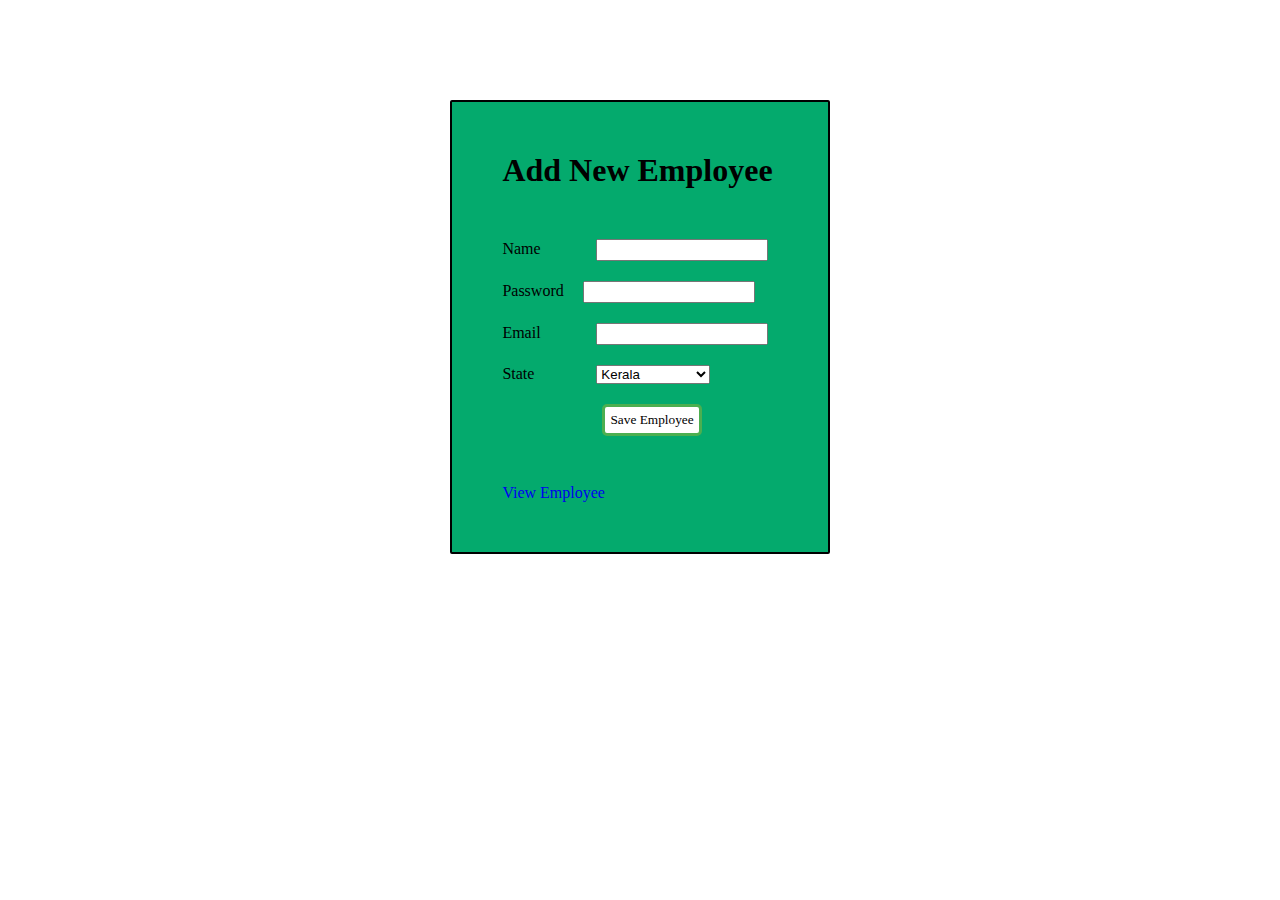
<file: Employe_register/src/main/webapp/index.html>
<!DOCTYPE html>
<html>
<head>
<meta charset="ISO-8859-1">
<title>Reg Form</title>
<link rel="stylesheet" type="text/css" href="styles.css">
</head>
<body>

<div id="container">
<h1>Add New Employee</h1>
<form action="SaveServlet" method="post">
<pre>
<label>Name</label> 	    <input type="text" name="name">
<label>Password </label>  <input type="password" name="pwd">
<label>Email</label>	    <input type="email" name="email">
<label>State</label>	    <select name="state">
<option>Kerala</option>
<option>Tamilnadu</option>
<option>Karnataka</option>
<option>Andhrapradesh</option>
<option>Telangana</option>
<option>Maharashtra</option>
<option>Delhi</option>
<option>Kashmir</option>
<option>Others</option>
</select>
<input class="btn" type="submit" value="Save Employee">
 
</pre>
</form>

<a href="ViewServlet">View Employee</a>

</div>
</body>
</html>
</file>
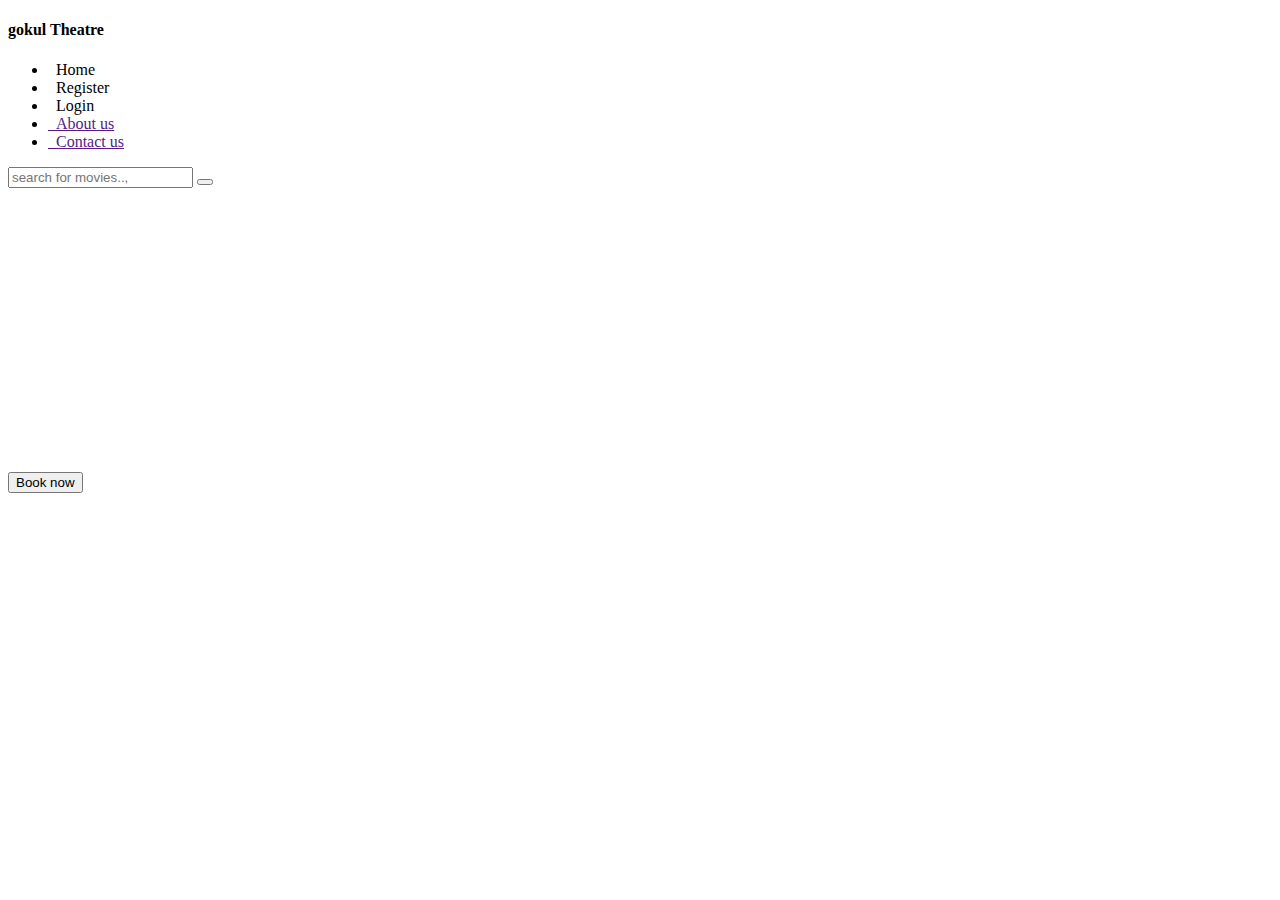
<file: FilmBookingWebsite2/src/main/resources/templates/index.html>
<!doctype html>
<html lang="en" xmlns:th="http://www.thymeleaf.org">
<head>
<meta charset="UTF-8" />
<title>Home</title>
<link rel="stylesheet" href="#" th:href="@{/css/bootstrap.css}" />
<link rel="stylesheet" href="#" th:href="@{/css/all.css}" />
<link rel="stylesheet" href="#" th:href="@{/css/index.css}" />
</head>
<body>

	<div class="container base">
		<div class="row base-row">
			<div class="col-3 menu">
			<div class="logo mb-5 text-center text-light bg-dark pt-1 pb-1">
			<h4>gokul Theatre</h4>
			</div>
				<ul class="list">
					<li><a th:classappend="${menu == 'home'} ? 'text-dark' : ' '" th:href="@{/}"><i class="fas fa-home"></i>&nbsp;&nbsp;Home</a></li>
					<li><a th:href="@{/register}"><i class="fas fa-user-plus"></i>&nbsp;&nbsp;Register</a></li>
					<li><a th:href="@{/loginForm}"><i class="fas fa-users"></i>&nbsp;&nbsp;Login</a></li>
					<li><a href=""><i class="fas fa-address-card"></i>&nbsp;&nbsp;About
							us</a></li>
					<li><a href=""><i class="fas fa-phone-square-alt"></i>&nbsp;&nbsp;Contact
							us</a></li>
				</ul>
			</div>
			<div class="col-9 before_login_home">
				<div class="before_head">
					<form action="">
						<input type="text" placeholder="search for movies..," />
						<button>
							<i class="fa fa-search"></i>
						</button>

					</form>


				</div>
				<div class="before_main_section">
					<div class="card-section" th:each="movies : ${movieList}">
						<form th:action="@{/booking}" method="get">
							<img th:src="@{${'images/'+movies.image}}" height="280px" alt="" />
							<div class="card_body mt-1">
								<button class="btn btn-primary" type="submit" name="movieName" th:value="${movies.movieName}">Book now</button>
							</div>
						</form>
					</div>
<!-- 					<div class="card-section">
						<form th:action="@{/booking}" method="get">
							<img src="images/backgroung poster.jpeg" alt="" />
							<div class="card_body">
								<h5>Title</h5>
								<button class="btn btn-primary" type="submit" name="movieName" value="Sahil">Book now</button>
							</div>
						</form>
					</div>
					<div class="card-section">
						<form th:action="@{/booking}" method="get">
							<img src="images/backgroung poster.jpeg" alt="" />
							<div class="card_body">
								<h5>Title</h5>
								<button class="btn btn-primary" type="submit" name="movieName" value="Sahil">Book now</button>
							</div>
						</form>
					</div>
					<div class="card-section">
						<form th:action="@{/booking}" method="get">
							<img src="images/backgroung poster.jpeg" alt="" />
							<div class="card_body">
								<h5>Title</h5>
								<button class="btn btn-primary" type="submit" name="movieName" value="Sahil">Book now</button>
							</div>
						</form>
					</div>
					<div class="card-section">
						<form th:action="@{/booking}" method="get">
							<img src="images/backgroung poster.jpeg" alt="" />
							<div class="card_body">
								<h5>Title</h5>
								<button class="btn btn-primary" type="submit" name="movieName" value="Sahil">Book now</button>
							</div>
						</form>
					</div>
					<div class="card-section">
						<form th:action="@{/booking}" method="get">
							<img src="images/backgroung poster.jpeg" alt="" />
							<div class="card_body">
								<h5>Title</h5>
								<button class="btn btn-primary" type="submit" name="movieName" value="Sahil">Book now</button>
							</div>
						</form>
					</div> -->
					
					
				</div>


			</div>
		</div>

	</div>
</body>
</html>
</file>
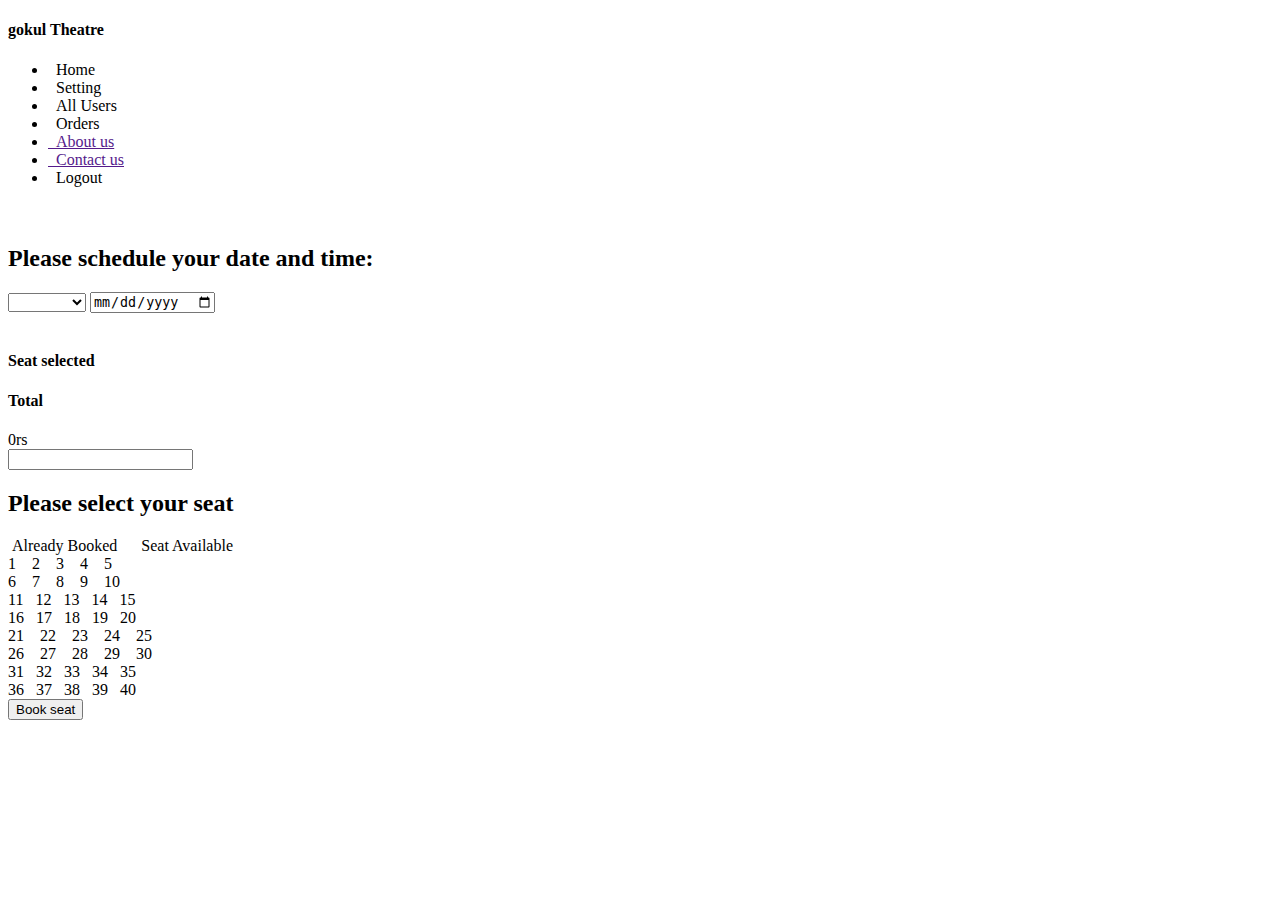
<file: FilmBookingWebsite2/src/main/resources/templates/dashboard.html>
<!doctype html>
<html lang="en" xmlns:th="http://www.thymeleaf.org">
<head>
<meta charset="UTF-8" />
<title>Home</title>
<link rel="stylesheet" href="#" th:href="@{/css/bootstrap.css}" />
<link rel="stylesheet" href="#" th:href="@{/css/all.css}" />
<link rel="stylesheet" href="#" th:href="@{/css/index.css}" />
</head>
<body>

	<div class="container base">
		<div class="row base-row">
			<div class="col-3 menu">
			<div class="logo mb-5 text-center text-light bg-dark pt-1 pb-1">
			<h4>gokul Theatre</h4>
			</div>
				<ul class="list">
					<li><a th:href="@{/home}"><i class="fas fa-home"></i>&nbsp;&nbsp;Home</a></li>
					<li><a th:href="@{/setting}"><i class="fas fa-cogs"></i>&nbsp;&nbsp;Setting</a></li>
					<li th:if="${session.user.bid==1}"><a th:href="@{/all-customers-records}"><i class="fas fa-users"></i>&nbsp;&nbsp;All Users</a></li>
					<li><a th:href="@{/order-history}"><i class="fas fa-history"></i>&nbsp;&nbsp;Orders</a></li>
					<li><a href=""><i class="fas fa-address-card"></i>&nbsp;&nbsp;About
							us</a></li>
					<li><a href=""><i class="fas fa-phone-square-alt"></i>&nbsp;&nbsp;Contact
							us</a></li>
					<li><a th:href="@{/logout}"><i class="fas fa-sign-out-alt"></i>&nbsp;&nbsp;Logout</a></li>
				</ul>
			</div>
			<div class="col-9 dashboard">
				<div class="dashboard-section">
					<div class="dashboard-head">
						<p>
							<span><i class="fas fa-user"></i></span>&nbsp;<span
								class="name-user" th:if="${session.user.name}"
								th:text="${session.user.name}"></span>&nbsp;&nbsp;&nbsp;&nbsp;&nbsp;<span><i class="fas fa-envelope"></i>
								<sup><i class="fas fa-sms"></i></sup></span>
						</p>
					</div>
					<div class="dashboard-seat">

										<h2>Please schedule your date and time:</h2>
				<div class="date_form">
					<form th:action="@{/check}" method="post" id="form">
						<select name="localtime" id="timeselect">
							<option th:value="${time}" th:text="${'>>'+time}"></option>
							<option value="09:00 am">09:00 am</option>
							<option value="12:00 am">12:00 am</option>
							<option value="03:00 pm">03:00 pm</option>
							<option value="06:00 pm">06:00 pm</option>
							<option value="09:00 pm">09:00 pm</option>
						</select> <input type="date" name="localdate" th:value="${date}" th:min="${min}" th:max="${max}" id="dateselect" />

					</form>

				</div>
				<br />
				<div class="jumbotron p-0 js-seat text-center">
				<h4>Seat selected</h4>
				<div class="dynamic-seat" id="seat-dynamic" style="word-break: break-all">
				
				</div>
				<h4>Total</h4>
				<label id="show-price">0</label><span>rs</span>
				
				</div>
				
				<form th:action="@{/book-seat}" method="post">
				<input type="text" autocomplete="off" name="movieName" th:value="${session.movieName}" />
					<div class="container seat-section">
					<h2>Please select your seat</h2>
					<div class="symbol"><i class="fas fa-square one"></i>&nbsp;<span>Already Booked</span>&nbsp;&nbsp;&nbsp;&nbsp;
					<i class="fas fa-square two"></i>&nbsp;<span>Seat Available</span>
					</div>
						<div class="row seat-row">
						   <div class="col-5 first">
				
					<input type="checkbox" id="seat1" autocomplete="off" hidden="hidden"
						th:classappend="${#lists.contains(seats, 'seat1')} ? 'box1' : 'mybtn'"
						th:checked="${#lists.contains(seats, 'seat1')}" th:disabled="${#lists.contains(seats, 'seat1')}" value="seat1"
						name="seatNo[]"><label class="btn btn-success" for="seat1">1</label>&nbsp;&nbsp;&nbsp;

					<input type="checkbox" id="seat2" autocomplete="off" hidden="hidden" th:classappend="${#lists.contains(seats, 'seat2')} ? 'box1' : 'mybtn'"
						th:checked="${#lists.contains(seats, 'seat2')}" th:disabled="${#lists.contains(seats, 'seat2')}" value="seat2"
						name="seatNo[]"><label class="btn btn-success" for="seat2">2</label>&nbsp;&nbsp;&nbsp;

					<input type="checkbox" id="seat3" autocomplete="off" hidden="hidden" th:classappend="${#lists.contains(seats, 'seat3')} ? 'box1' : 'mybtn'"
						th:checked="${#lists.contains(seats, 'seat3')}" th:disabled="${#lists.contains(seats, 'seat3')}" value="seat3"
						name="seatNo[]"><label class="btn btn-success" for="seat3">3</label>&nbsp;&nbsp;&nbsp;

					<input type="checkbox" id="seat4" autocomplete="off" hidden="hidden" th:classappend="${#lists.contains(seats, 'seat4')} ? 'box1' : 'mybtn'"
						th:checked="${#lists.contains(seats, 'seat4')}" th:disabled="${#lists.contains(seats, 'seat4')}" value="seat4"
						name="seatNo[]"><label class="btn btn-success" for="seat4">4</label>&nbsp;&nbsp;&nbsp;

					<input type="checkbox" id="seat5" autocomplete="off" hidden="hidden" th:classappend="${#lists.contains(seats, 'seat5')} ? 'box1' : 'mybtn'"
						th:checked="${#lists.contains(seats, 'seat5')}" th:disabled="${#lists.contains(seats, 'seat5')}" value="seat5"
						name="seatNo[]"><label class="btn btn-success" for="seat5">5</label><br>

					<input type="checkbox" id="seat6" autocomplete="off" hidden="hidden" th:classappend="${#lists.contains(seats, 'seat6')} ? 'box1' : 'mybtn'"
						th:checked="${#lists.contains(seats, 'seat6')}" th:disabled="${#lists.contains(seats, 'seat6')}" value="seat6"
						name="seatNo[]"><label class="btn btn-success" for="seat6">6</label>&nbsp;&nbsp;&nbsp;

					<input type="checkbox" id="seat7" autocomplete="off" hidden="hidden" th:classappend="${#lists.contains(seats, 'seat7')} ? 'box1' : 'mybtn'"
						th:checked="${#lists.contains(seats, 'seat7')}" th:disabled="${#lists.contains(seats, 'seat7')}" value="seat7"
						name="seatNo[]"><label class="btn btn-success" for="seat7">7</label>&nbsp;&nbsp;&nbsp;

					<input type="checkbox" id="seat8" autocomplete="off" hidden="hidden" th:classappend="${#lists.contains(seats, 'seat8')} ? 'box1' : 'mybtn'"
						th:checked="${#lists.contains(seats, 'seat8')}" th:disabled="${#lists.contains(seats, 'seat8')}" value="seat8"
						name="seatNo[]"><label class="btn btn-success" for="seat8">8</label>&nbsp;&nbsp;&nbsp;

					<input type="checkbox" id="seat9" autocomplete="off" hidden="hidden" th:classappend="${#lists.contains(seats, 'seat9')} ? 'box1' : 'mybtn'"
						th:checked="${#lists.contains(seats, 'seat9')}" th:disabled="${#lists.contains(seats, 'seat9')}" value="seat9"
						name="seatNo[]"><label class="btn btn-success" for="seat9">9</label>&nbsp;&nbsp;&nbsp;

					<input type="checkbox" id="seat10" autocomplete="off" hidden="hidden" th:classappend="${#lists.contains(seats, 'seat10')} ? 'box1' : 'mybtn'"
						th:checked="${#lists.contains(seats, 'seat10')}" th:disabled="${#lists.contains(seats, 'seat10')}"
						value="seat10" name="seatNo[]"><label
						class="btn btn-success" for="seat10">10</label><br>
						
						
						 <input
						type="checkbox" id="seat11" autocomplete="off" hidden="hidden" th:classappend="${#lists.contains(seats, 'seat11')} ? 'box1' : 'mybtn'"
						th:checked="${#lists.contains(seats, 'seat11')}" th:disabled="${#lists.contains(seats, 'seat11')}" value="seat11"
						name="seatNo[]"><label class="btn btn-success" for="seat11">11</label>&nbsp;&nbsp;

					<input type="checkbox" id="seat12" autocomplete="off" hidden="hidden" th:classappend="${#lists.contains(seats, 'seat12')} ? 'box1' : 'mybtn'"
						th:checked="${#lists.contains(seats, 'seat12')}" th:disabled="${#lists.contains(seats, 'seat12')}"
						value="seat12" name="seatNo[]"><label
						class="btn btn-success" for="seat12">12</label>&nbsp;&nbsp;

					<input type="checkbox" id="seat13" autocomplete="off" hidden="hidden" th:classappend="${#lists.contains(seats, 'seat13')} ? 'box1' : 'mybtn'"
						th:checked="${#lists.contains(seats, 'seat13')}" th:disabled="${#lists.contains(seats, 'seat13')}"
						value="seat13" name="seatNo[]"><label
						class="btn btn-success" for="seat13">13</label>&nbsp;&nbsp;

					<input type="checkbox" id="seat14" autocomplete="off" hidden="hidden" th:classappend="${#lists.contains(seats, 'seat14')} ? 'box1' : 'mybtn'"
						th:checked="${#lists.contains(seats, 'seat14')}" th:disabled="${#lists.contains(seats, 'seat14')}"
						value="seat14" name="seatNo[]"><label
						class="btn btn-success" for="seat14">14</label>&nbsp;&nbsp;

					<input type="checkbox" id="seat15" autocomplete="off" hidden="hidden" th:classappend="${#lists.contains(seats, 'seat15')} ? 'box1' : 'mybtn'"
						th:checked="${#lists.contains(seats, 'seat15')}" th:disabled="${#lists.contains(seats, 'seat15')}"
						value="seat15" name="seatNo[]"><label
						class="btn btn-success" for="seat15">15</label><br>
						
						
						 <input
						type="checkbox" id="seat16" autocomplete="off" hidden="hidden" th:classappend="${#lists.contains(seats, 'seat16')} ? 'box1' : 'mybtn'"
						th:checked="${#lists.contains(seats, 'seat16')}" th:disabled="${#lists.contains(seats, 'seat16')}" value="seat16"
						name="seatNo[]"><label class="btn btn-success" for="seat16">16</label>&nbsp;&nbsp;

					<input type="checkbox" id="seat17" autocomplete="off" hidden="hidden" th:classappend="${#lists.contains(seats, 'seat17')} ? 'box1' : 'mybtn'"
						th:checked="${#lists.contains(seats, 'seat17')}" th:disabled="${#lists.contains(seats, 'seat17')}"
						value="seat17" name="seatNo[]"><label
						class="btn btn-success" for="seat17">17</label>&nbsp;&nbsp;

					<input type="checkbox" id="seat18" autocomplete="off" hidden="hidden" th:classappend="${#lists.contains(seats, 'seat18')} ? 'box1' : 'mybtn'"
						th:checked="${#lists.contains(seats, 'seat18')}" th:disabled="${#lists.contains(seats, 'seat18')}"
						value="seat18" name="seatNo[]"><label
						class="btn btn-success" for="seat18">18</label>&nbsp;&nbsp;

					<input type="checkbox" id="seat19" autocomplete="off" hidden="hidden" th:classappend="${#lists.contains(seats, 'seat19')} ? 'box1' : 'mybtn'"
						th:checked="${#lists.contains(seats, 'seat19')}" th:disabled="${#lists.contains(seats, 'seat19')}"
						value="seat19" name="seatNo[]"><label
						class="btn btn-success" for="seat19">19</label>&nbsp;&nbsp;

					<input type="checkbox" id="seat20" autocomplete="off" hidden="hidden" th:classappend="${#lists.contains(seats, 'seat20')} ? 'box1' : 'mybtn'"
						th:checked="${#lists.contains(seats, 'seat20')}" th:disabled="${#lists.contains(seats, 'seat20')}"
						value="seat20" name="seatNo[]"><label
						class="btn btn-success" for="seat20">20</label>
						   
						   
						   </div>
						    <div class="col-5 second">
						      <input type="checkbox" id="seat21" autocomplete="off" hidden="hidden"
						th:classappend="${#lists.contains(seats, 'seat21')} ? 'box1' : 'mybtn'"
						th:checked="${#lists.contains(seats, 'seat21')}" th:disabled="${#lists.contains(seats, 'seat21')}" value="seat21"
						name="seatNo[]"><label class="btn btn-success" for="seat21">21</label>&nbsp;&nbsp;&nbsp;

					<input type="checkbox" id="seat22" autocomplete="off" hidden="hidden" th:classappend="${#lists.contains(seats, 'seat22')} ? 'box1' : 'mybtn'"
						th:checked="${#lists.contains(seats, 'seat22')}" th:disabled="${#lists.contains(seats, 'seat22')}" value="seat22"
						name="seatNo[]"><label class="btn btn-success" for="seat22">22</label>&nbsp;&nbsp;&nbsp;

					<input type="checkbox" id="seat23" autocomplete="off" hidden="hidden" th:classappend="${#lists.contains(seats, 'seat23')} ? 'box1' : 'mybtn'"
						th:checked="${#lists.contains(seats, 'seat23')}" th:disabled="${#lists.contains(seats, 'seat23')}" value="seat23"
						name="seatNo[]"><label class="btn btn-success" for="seat23">23</label>&nbsp;&nbsp;&nbsp;

					<input type="checkbox" id="seat24" autocomplete="off" hidden="hidden" th:classappend="${#lists.contains(seats, 'seat24')} ? 'box1' : 'mybtn'"
						th:checked="${#lists.contains(seats, 'seat24')}" th:disabled="${#lists.contains(seats, 'seat24')}" value="seat24"
						name="seatNo[]"><label class="btn btn-success" for="seat24">24</label>&nbsp;&nbsp;&nbsp;

					<input type="checkbox" id="seat25" autocomplete="off" hidden="hidden" th:classappend="${#lists.contains(seats, 'seat25')} ? 'box1' : 'mybtn'"
						th:checked="${#lists.contains(seats, 'seat25')}" th:disabled="${#lists.contains(seats, 'seat25')}" value="seat25"
						name="seatNo[]"><label class="btn btn-success" for="seat25">25</label><br>

					<input type="checkbox" id="seat26" autocomplete="off" hidden="hidden" th:classappend="${#lists.contains(seats, 'seat26')} ? 'box1' : 'mybtn'"
						th:checked="${#lists.contains(seats, 'seat26')}" th:disabled="${#lists.contains(seats, 'seat26')}" value="seat26"
						name="seatNo[]"><label class="btn btn-success" for="seat26">26</label>&nbsp;&nbsp;&nbsp;

					<input type="checkbox" id="seat27" autocomplete="off" hidden="hidden" th:classappend="${#lists.contains(seats, 'seat27')} ? 'box1' : 'mybtn'"
						th:checked="${#lists.contains(seats, 'seat27')}" th:disabled="${#lists.contains(seats, 'seat27')}" value="seat27"
						name="seatNo[]"><label class="btn btn-success" for="seat27">27</label>&nbsp;&nbsp;&nbsp;

					<input type="checkbox" id="seat28" autocomplete="off" hidden="hidden" th:classappend="${#lists.contains(seats, 'seat28')} ? 'box1' : 'mybtn'"
						th:checked="${#lists.contains(seats, 'seat28')}" th:disabled="${#lists.contains(seats, 'seat28')}" value="seat28"
						name="seatNo[]"><label class="btn btn-success" for="seat28">28</label>&nbsp;&nbsp;&nbsp;

					<input type="checkbox" id="seat29" autocomplete="off" hidden="hidden" th:classappend="${#lists.contains(seats, 'seat29')} ? 'box1' : 'mybtn'"
						th:checked="${#lists.contains(seats, 'seat29')}" th:disabled="${#lists.contains(seats, 'seat29')}" value="seat29"
						name="seatNo[]"><label class="btn btn-success" for="seat29">29</label>&nbsp;&nbsp;&nbsp;

					<input type="checkbox" id="seat30" autocomplete="off" hidden="hidden" th:classappend="${#lists.contains(seats, 'seat30')} ? 'box1' : 'mybtn'"
						th:checked="${#lists.contains(seats, 'seat30')}" th:disabled="${#lists.contains(seats, 'seat30')}"
						value="seat30" name="seatNo[]"><label
						class="btn btn-success" for="seat30">30</label><br>
						
						
						 <input
						type="checkbox" id="seat31" autocomplete="off" hidden="hidden" th:classappend="${#lists.contains(seats, 'seat31')} ? 'box1' : 'mybtn'"
						th:checked="${#lists.contains(seats, 'seat31')}" th:disabled="${#lists.contains(seats, 'seat31')}" value="seat31"
						name="seatNo[]"><label class="btn btn-success" for="seat31">31</label>&nbsp;&nbsp;

					<input type="checkbox" id="seat32" autocomplete="off" hidden="hidden" th:classappend="${#lists.contains(seats, 'seat32')} ? 'box1' : 'mybtn'"
						th:checked="${#lists.contains(seats, 'seat32')}" th:disabled="${#lists.contains(seats, 'seat32')}"
						value="seat32" name="seatNo[]"><label
						class="btn btn-success" for="seat32">32</label>&nbsp;&nbsp;

					<input type="checkbox" id="seat33" autocomplete="off" hidden="hidden" th:classappend="${#lists.contains(seats, 'seat33')} ? 'box1' : 'mybtn'"
						th:checked="${#lists.contains(seats, 'seat33')}" th:disabled="${#lists.contains(seats, 'seat33')}"
						value="seat33" name="seatNo[]"><label
						class="btn btn-success" for="seat33">33</label>&nbsp;&nbsp;

					<input type="checkbox" id="seat34" autocomplete="off" hidden="hidden" th:classappend="${#lists.contains(seats, 'seat34')} ? 'box1' : 'mybtn'"
						th:checked="${#lists.contains(seats, 'seat34')}" th:disabled="${#lists.contains(seats, 'seat34')}"
						value="seat34" name="seatNo[]"><label
						class="btn btn-success" for="seat34">34</label>&nbsp;&nbsp;

					<input type="checkbox" id="seat35" autocomplete="off" hidden="hidden" th:classappend="${#lists.contains(seats, 'seat35')} ? 'box1' : 'mybtn'"
						th:checked="${#lists.contains(seats, 'seat35')}" th:disabled="${#lists.contains(seats, 'seat35')}"
						value="seat35" name="seatNo[]"><label
						class="btn btn-success" for="seat35">35</label><br>
						
						
						 <input
						type="checkbox" id="seat36" autocomplete="off" hidden="hidden" th:classappend="${#lists.contains(seats, 'seat36')} ? 'box1' : 'mybtn'"
						th:checked="${#lists.contains(seats, 'seat36')}" th:disabled="${#lists.contains(seats, 'seat36')}" value="seat36"
						name="seatNo[]"><label class="btn btn-success" for="seat36">36</label>&nbsp;&nbsp;

					<input type="checkbox" id="seat37" autocomplete="off" hidden="hidden" th:classappend="${#lists.contains(seats, 'seat37')} ? 'box1' : 'mybtn'"
						th:checked="${#lists.contains(seats, 'seat37')}" th:disabled="${#lists.contains(seats, 'seat37')}"
						value="seat37" name="seatNo[]"><label
						class="btn btn-success" for="seat37">37</label>&nbsp;&nbsp;

					<input type="checkbox" id="seat38" autocomplete="off" hidden="hidden" th:classappend="${#lists.contains(seats, 'seat38')} ? 'box1' : 'mybtn'"
						th:checked="${#lists.contains(seats, 'seat38')}" th:disabled="${#lists.contains(seats, 'seat38')}"
						value="seat38" name="seatNo[]"><label
						class="btn btn-success" for="seat38">38</label>&nbsp;&nbsp;

					<input type="checkbox" id="seat39" autocomplete="off" hidden="hidden" th:classappend="${#lists.contains(seats, 'seat39')} ? 'box1' : 'mybtn'"
						th:checked="${#lists.contains(seats, 'seat39')}" th:disabled="${#lists.contains(seats, 'seat39')}"
						value="seat39" name="seatNo[]"><label
						class="btn btn-success" for="seat39">39</label>&nbsp;&nbsp;

					<input type="checkbox" id="seat40" autocomplete="off" hidden="hidden" th:classappend="${#lists.contains(seats, 'seat40')} ? 'box1' : 'mybtn'"
						th:checked="${#lists.contains(seats, 'seat40')}" th:disabled="${#lists.contains(seats, 'seat40')}"
						value="seat40" name="seatNo[]"><label
						class="btn btn-success" for="seat40">40</label>
						      
						    
						    </div>
						
						
						
						</div>
					</div>
					<button type="submit" class="btn btn-primary btn1">Book seat</button>
				</form>
							
				</div>		

				</div>
			</div>
		</div>

	</div>

	<script>
	
		document.getElementById("dateselect").onchange = function() {
			document.getElementById("form").submit();
		}

		document.getElementById("timeselect").onchange = function() {
			document.getElementById("form").submit();
		}
		
		
		const mySeats = document.getElementById('seat-dynamic');
		const myPrice = document.getElementById('show-price');
		var total = 0;
		var seat = [];
		const checkBox = document.querySelectorAll('input[type="checkbox"]');
		for (var i = 0; i < checkBox.length; i++) {
			checkBox[i].addEventListener('click', displayValue);

		}
		function displayValue(e) {
			var myValue = 525;
			if (e.target.checked == true) {
				seat.push(e.target.id);

				total += myValue;

			} else {
				var index = seat.indexOf(e.target.id);
				seat.splice(index, 1);
				total -= myValue;

			}
			// seat.join("");
			console.log(seat);
			console.log(total);
			mySeats.innerHTML = seat;
			myPrice.innerHTML = total;
		}
	</script>
</body>
</html>
</file>
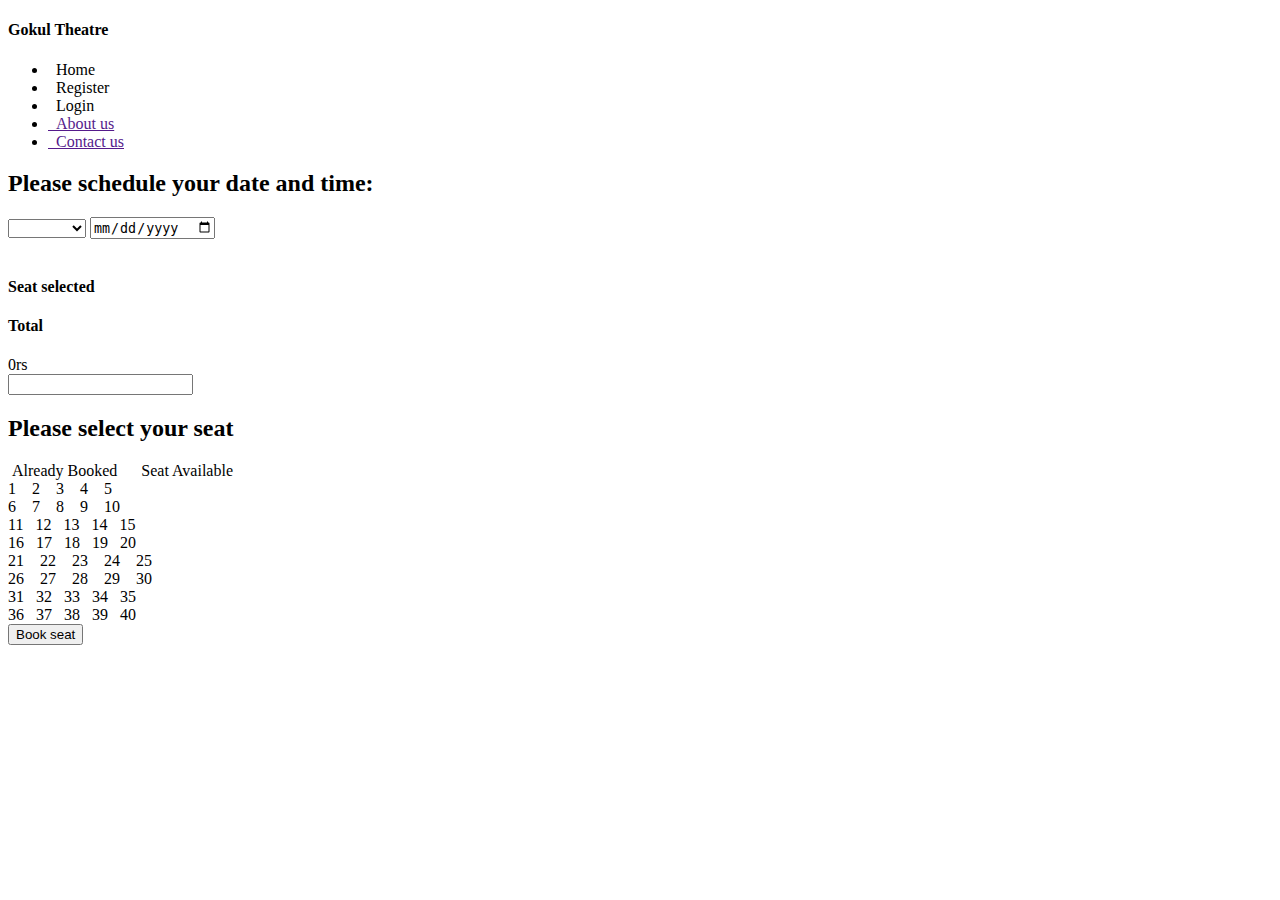
<file: FilmBookingWebsite2/src/main/resources/templates/home.html>
<!doctype html>
<html lang="en" xmlns:th="http://www.thymeleaf.org">
<head>
<meta charset="UTF-8" />
<title>Booking Process</title>
<link rel="stylesheet" href="#" th:href="@{/css/bootstrap.css}" />
<link rel="stylesheet" href="#" th:href="@{/css/all.css}" />
<link rel="stylesheet" href="#" th:href="@{/css/index.css}" />
</head>
<body>

	<div class="container base">
		<div class="row base-row">
			<div class="col-3 menu">
			<div class="logo mb-5 text-center text-light bg-dark pt-1 pb-1">
			<h4>Gokul Theatre</h4>
			</div>
				<ul class="list">
					<li><a th:href="@{/}"><i class="fas fa-home"></i>&nbsp;&nbsp;Home</a></li>
					<li><a th:href="@{/register}"><i class="fas fa-user-plus"></i>&nbsp;&nbsp;Register</a></li>
					<li><a th:href="@{/loginForm}"><i class="fas fa-users"></i>&nbsp;&nbsp;Login</a></li>
					<li><a href=""><i class="fas fa-address-card"></i>&nbsp;&nbsp;About
							us</a></li>
					<li><a href=""><i class="fas fa-phone-square-alt"></i>&nbsp;&nbsp;Contact
							us</a></li>
				</ul>
			</div>
			<div class="col-9 seat-main">
				<h2>Please schedule your date and time:</h2>
				<div class="date_form">
					<form th:action="@{/check}" method="post" id="form">
						<select name="localtime" id="timeselect">
							<option th:value="${time}" th:text="${'>>'+time}"></option>
							<option value="09:00 am">09:00 am</option>
							<option value="12:00 am">12:00 am</option>
							<option value="03:00 pm">03:00 pm</option>
							<option value="06:00 pm">06:00 pm</option>
							<option value="09:00 pm">09:00 pm</option>
						</select> <input type="date" required="required" name="localdate" th:value="${date}" th:min="${min}" th:max="${max}" id="dateselect" />

					</form>

				</div>
				<br />
				<div class="jumbotron p-0 js-seat text-center">
				<h4>Seat selected</h4>
				<div class="dynamic-seat" id="seat-dynamic" style="word-break: break-all">
				
				</div>
				<h4>Total</h4>
				<label id="show-price">0</label><span>rs</span>
				
				</div>
				
				<form action="book-seat" method="post">
				<input type="text" name="movieName" th:value="${session.movieName}"/>
					<div class="container seat-section">
					<h2>Please select your seat</h2>
					<div class="symbol"><i class="fas fa-square one"></i>&nbsp;<span>Already Booked</span>&nbsp;&nbsp;&nbsp;&nbsp;
					<i class="fas fa-square two"></i>&nbsp;<span>Seat Available</span>
					</div>
						<div class="row seat-row">
						   <div class="col-5 first">
				
					<input type="checkbox" id="seat1" autocomplete="off" hidden="hidden"
						th:classappend="${#lists.contains(seats, 'seat1')} ? 'box1' : 'mybtn'"
						th:checked="${#lists.contains(seats, 'seat1')}" th:disabled="${#lists.contains(seats, 'seat1')}" value="seat1"
						name="seatNo[]"><label class="btn btn-success" for="seat1">1</label>&nbsp;&nbsp;&nbsp;

					<input type="checkbox" id="seat2" autocomplete="off" hidden="hidden" th:classappend="${#lists.contains(seats, 'seat2')} ? 'box1' : 'mybtn'"
						th:checked="${#lists.contains(seats, 'seat2')}" th:disabled="${#lists.contains(seats, 'seat2')}" value="seat2"
						name="seatNo[]"><label class="btn btn-success" for="seat2">2</label>&nbsp;&nbsp;&nbsp;

					<input type="checkbox" id="seat3" autocomplete="off" hidden="hidden" th:classappend="${#lists.contains(seats, 'seat3')} ? 'box1' : 'mybtn'"
						th:checked="${#lists.contains(seats, 'seat3')}" th:disabled="${#lists.contains(seats, 'seat3')}" value="seat3"
						name="seatNo[]"><label class="btn btn-success" for="seat3">3</label>&nbsp;&nbsp;&nbsp;

					<input type="checkbox" id="seat4" autocomplete="off" hidden="hidden" th:classappend="${#lists.contains(seats, 'seat4')} ? 'box1' : 'mybtn'"
						th:checked="${#lists.contains(seats, 'seat4')}" th:disabled="${#lists.contains(seats, 'seat4')}" value="seat4"
						name="seatNo[]"><label class="btn btn-success" for="seat4">4</label>&nbsp;&nbsp;&nbsp;

					<input type="checkbox" id="seat5" autocomplete="off" hidden="hidden" th:classappend="${#lists.contains(seats, 'seat5')} ? 'box1' : 'mybtn'"
						th:checked="${#lists.contains(seats, 'seat5')}" th:disabled="${#lists.contains(seats, 'seat5')}" value="seat5"
						name="seatNo[]"><label class="btn btn-success" for="seat5">5</label><br>

					<input type="checkbox" id="seat6" autocomplete="off" hidden="hidden" th:classappend="${#lists.contains(seats, 'seat6')} ? 'box1' : 'mybtn'"
						th:checked="${#lists.contains(seats, 'seat6')}" th:disabled="${#lists.contains(seats, 'seat6')}" value="seat6"
						name="seatNo[]"><label class="btn btn-success" for="seat6">6</label>&nbsp;&nbsp;&nbsp;

					<input type="checkbox" id="seat7" autocomplete="off" hidden="hidden" th:classappend="${#lists.contains(seats, 'seat7')} ? 'box1' : 'mybtn'"
						th:checked="${#lists.contains(seats, 'seat7')}" th:disabled="${#lists.contains(seats, 'seat7')}" value="seat7"
						name="seatNo[]"><label class="btn btn-success" for="seat7">7</label>&nbsp;&nbsp;&nbsp;

					<input type="checkbox" id="seat8" autocomplete="off" hidden="hidden" th:classappend="${#lists.contains(seats, 'seat8')} ? 'box1' : 'mybtn'"
						th:checked="${#lists.contains(seats, 'seat8')}" th:disabled="${#lists.contains(seats, 'seat8')}" value="seat8"
						name="seatNo[]"><label class="btn btn-success" for="seat8">8</label>&nbsp;&nbsp;&nbsp;

					<input type="checkbox" id="seat9" autocomplete="off" hidden="hidden" th:classappend="${#lists.contains(seats, 'seat9')} ? 'box1' : 'mybtn'"
						th:checked="${#lists.contains(seats, 'seat9')}" th:disabled="${#lists.contains(seats, 'seat9')}" value="seat9"
						name="seatNo[]"><label class="btn btn-success" for="seat9">9</label>&nbsp;&nbsp;&nbsp;

					<input type="checkbox" id="seat10" autocomplete="off" hidden="hidden" th:classappend="${#lists.contains(seats, 'seat10')} ? 'box1' : 'mybtn'"
						th:checked="${#lists.contains(seats, 'seat10')}" th:disabled="${#lists.contains(seats, 'seat10')}"
						value="seat10" name="seatNo[]"><label
						class="btn btn-success" for="seat10">10</label><br>
						
						
						 <input
						type="checkbox" id="seat11" autocomplete="off" hidden="hidden" th:classappend="${#lists.contains(seats, 'seat11')} ? 'box1' : 'mybtn'"
						th:checked="${#lists.contains(seats, 'seat11')}" th:disabled="${#lists.contains(seats, 'seat11')}" value="seat11"
						name="seatNo[]"><label class="btn btn-success" for="seat11">11</label>&nbsp;&nbsp;

					<input type="checkbox" id="seat12" autocomplete="off" hidden="hidden" th:classappend="${#lists.contains(seats, 'seat12')} ? 'box1' : 'mybtn'"
						th:checked="${#lists.contains(seats, 'seat12')}" th:disabled="${#lists.contains(seats, 'seat12')}"
						value="seat12" name="seatNo[]"><label
						class="btn btn-success" for="seat12">12</label>&nbsp;&nbsp;

					<input type="checkbox" id="seat13" autocomplete="off" hidden="hidden" th:classappend="${#lists.contains(seats, 'seat13')} ? 'box1' : 'mybtn'"
						th:checked="${#lists.contains(seats, 'seat13')}" th:disabled="${#lists.contains(seats, 'seat13')}"
						value="seat13" name="seatNo[]"><label
						class="btn btn-success" for="seat13">13</label>&nbsp;&nbsp;

					<input type="checkbox" id="seat14" autocomplete="off" hidden="hidden" th:classappend="${#lists.contains(seats, 'seat14')} ? 'box1' : 'mybtn'"
						th:checked="${#lists.contains(seats, 'seat14')}" th:disabled="${#lists.contains(seats, 'seat14')}"
						value="seat14" name="seatNo[]"><label
						class="btn btn-success" for="seat14">14</label>&nbsp;&nbsp;

					<input type="checkbox" id="seat15" autocomplete="off" hidden="hidden" th:classappend="${#lists.contains(seats, 'seat15')} ? 'box1' : 'mybtn'"
						th:checked="${#lists.contains(seats, 'seat15')}" th:disabled="${#lists.contains(seats, 'seat15')}"
						value="seat15" name="seatNo[]"><label
						class="btn btn-success" for="seat15">15</label><br>
						
						
						 <input
						type="checkbox" id="seat16" autocomplete="off" hidden="hidden" th:classappend="${#lists.contains(seats, 'seat16')} ? 'box1' : 'mybtn'"
						th:checked="${#lists.contains(seats, 'seat16')}" th:disabled="${#lists.contains(seats, 'seat16')}" value="seat16"
						name="seatNo[]"><label class="btn btn-success" for="seat16">16</label>&nbsp;&nbsp;

					<input type="checkbox" id="seat17" autocomplete="off" hidden="hidden" th:classappend="${#lists.contains(seats, 'seat17')} ? 'box1' : 'mybtn'"
						th:checked="${#lists.contains(seats, 'seat17')}" th:disabled="${#lists.contains(seats, 'seat17')}"
						value="seat17" name="seatNo[]"><label
						class="btn btn-success" for="seat17">17</label>&nbsp;&nbsp;

					<input type="checkbox" id="seat18" autocomplete="off" hidden="hidden" th:classappend="${#lists.contains(seats, 'seat18')} ? 'box1' : 'mybtn'"
						th:checked="${#lists.contains(seats, 'seat18')}" th:disabled="${#lists.contains(seats, 'seat18')}"
						value="seat18" name="seatNo[]"><label
						class="btn btn-success" for="seat18">18</label>&nbsp;&nbsp;

					<input type="checkbox" id="seat19" autocomplete="off" hidden="hidden" th:classappend="${#lists.contains(seats, 'seat19')} ? 'box1' : 'mybtn'"
						th:checked="${#lists.contains(seats, 'seat19')}" th:disabled="${#lists.contains(seats, 'seat19')}"
						value="seat19" name="seatNo[]"><label
						class="btn btn-success" for="seat19">19</label>&nbsp;&nbsp;

					<input type="checkbox" id="seat20" autocomplete="off" hidden="hidden" th:classappend="${#lists.contains(seats, 'seat20')} ? 'box1' : 'mybtn'"
						th:checked="${#lists.contains(seats, 'seat20')}" th:disabled="${#lists.contains(seats, 'seat20')}"
						value="seat20" name="seatNo[]"><label
						class="btn btn-success" for="seat20">20</label>
						   
						   
						   </div>
						    <div class="col-5 second">
						      <input type="checkbox" id="seat21" autocomplete="off" hidden="hidden"
						th:classappend="${#lists.contains(seats, 'seat21')} ? 'box1' : 'mybtn'"
						th:checked="${#lists.contains(seats, 'seat21')}" th:disabled="${#lists.contains(seats, 'seat21')}" value="seat21"
						name="seatNo[]"><label class="btn btn-success" for="seat21">21</label>&nbsp;&nbsp;&nbsp;

					<input type="checkbox" id="seat22" autocomplete="off" hidden="hidden" th:classappend="${#lists.contains(seats, 'seat22')} ? 'box1' : 'mybtn'"
						th:checked="${#lists.contains(seats, 'seat22')}" th:disabled="${#lists.contains(seats, 'seat22')}" value="seat22"
						name="seatNo[]"><label class="btn btn-success" for="seat22">22</label>&nbsp;&nbsp;&nbsp;

					<input type="checkbox" id="seat23" autocomplete="off" hidden="hidden" th:classappend="${#lists.contains(seats, 'seat23')} ? 'box1' : 'mybtn'"
						th:checked="${#lists.contains(seats, 'seat23')}" th:disabled="${#lists.contains(seats, 'seat23')}" value="seat23"
						name="seatNo[]"><label class="btn btn-success" for="seat23">23</label>&nbsp;&nbsp;&nbsp;

					<input type="checkbox" id="seat24" autocomplete="off" hidden="hidden" th:classappend="${#lists.contains(seats, 'seat24')} ? 'box1' : 'mybtn'"
						th:checked="${#lists.contains(seats, 'seat24')}" th:disabled="${#lists.contains(seats, 'seat24')}" value="seat24"
						name="seatNo[]"><label class="btn btn-success" for="seat24">24</label>&nbsp;&nbsp;&nbsp;

					<input type="checkbox" id="seat25" autocomplete="off" hidden="hidden" th:classappend="${#lists.contains(seats, 'seat25')} ? 'box1' : 'mybtn'"
						th:checked="${#lists.contains(seats, 'seat25')}" th:disabled="${#lists.contains(seats, 'seat25')}" value="seat25"
						name="seatNo[]"><label class="btn btn-success" for="seat25">25</label><br>

					<input type="checkbox" id="seat26" autocomplete="off" hidden="hidden" th:classappend="${#lists.contains(seats, 'seat26')} ? 'box1' : 'mybtn'"
						th:checked="${#lists.contains(seats, 'seat26')}" th:disabled="${#lists.contains(seats, 'seat26')}" value="seat26"
						name="seatNo[]"><label class="btn btn-success" for="seat26">26</label>&nbsp;&nbsp;&nbsp;

					<input type="checkbox" id="seat27" autocomplete="off" hidden="hidden" th:classappend="${#lists.contains(seats, 'seat27')} ? 'box1' : 'mybtn'"
						th:checked="${#lists.contains(seats, 'seat27')}" th:disabled="${#lists.contains(seats, 'seat27')}" value="seat27"
						name="seatNo[]"><label class="btn btn-success" for="seat27">27</label>&nbsp;&nbsp;&nbsp;

					<input type="checkbox" id="seat28" autocomplete="off" hidden="hidden" th:classappend="${#lists.contains(seats, 'seat28')} ? 'box1' : 'mybtn'"
						th:checked="${#lists.contains(seats, 'seat28')}" th:disabled="${#lists.contains(seats, 'seat28')}" value="seat28"
						name="seatNo[]"><label class="btn btn-success" for="seat28">28</label>&nbsp;&nbsp;&nbsp;

					<input type="checkbox" id="seat29" autocomplete="off" hidden="hidden" th:classappend="${#lists.contains(seats, 'seat29')} ? 'box1' : 'mybtn'"
						th:checked="${#lists.contains(seats, 'seat29')}" th:disabled="${#lists.contains(seats, 'seat29')}" value="seat29"
						name="seatNo[]"><label class="btn btn-success" for="seat29">29</label>&nbsp;&nbsp;&nbsp;

					<input type="checkbox" id="seat30" autocomplete="off" hidden="hidden" th:classappend="${#lists.contains(seats, 'seat30')} ? 'box1' : 'mybtn'"
						th:checked="${#lists.contains(seats, 'seat30')}" th:disabled="${#lists.contains(seats, 'seat30')}"
						value="seat30" name="seatNo[]"><label
						class="btn btn-success" for="seat30">30</label><br>
						
						
						 <input
						type="checkbox" id="seat31" autocomplete="off" hidden="hidden" th:classappend="${#lists.contains(seats, 'seat31')} ? 'box1' : 'mybtn'"
						th:checked="${#lists.contains(seats, 'seat31')}" th:disabled="${#lists.contains(seats, 'seat31')}" value="seat31"
						name="seatNo[]"><label class="btn btn-success" for="seat31">31</label>&nbsp;&nbsp;

					<input type="checkbox" id="seat32" autocomplete="off" hidden="hidden" th:classappend="${#lists.contains(seats, 'seat32')} ? 'box1' : 'mybtn'"
						th:checked="${#lists.contains(seats, 'seat32')}" th:disabled="${#lists.contains(seats, 'seat32')}"
						value="seat32" name="seatNo[]"><label
						class="btn btn-success" for="seat32">32</label>&nbsp;&nbsp;

					<input type="checkbox" id="seat33" autocomplete="off" hidden="hidden" th:classappend="${#lists.contains(seats, 'seat33')} ? 'box1' : 'mybtn'"
						th:checked="${#lists.contains(seats, 'seat33')}" th:disabled="${#lists.contains(seats, 'seat33')}"
						value="seat33" name="seatNo[]"><label
						class="btn btn-success" for="seat33">33</label>&nbsp;&nbsp;

					<input type="checkbox" id="seat34" autocomplete="off" hidden="hidden" th:classappend="${#lists.contains(seats, 'seat34')} ? 'box1' : 'mybtn'"
						th:checked="${#lists.contains(seats, 'seat34')}" th:disabled="${#lists.contains(seats, 'seat34')}"
						value="seat34" name="seatNo[]"><label
						class="btn btn-success" for="seat34">34</label>&nbsp;&nbsp;

					<input type="checkbox" id="seat35" autocomplete="off" hidden="hidden" th:classappend="${#lists.contains(seats, 'seat35')} ? 'box1' : 'mybtn'"
						th:checked="${#lists.contains(seats, 'seat35')}" th:disabled="${#lists.contains(seats, 'seat35')}"
						value="seat35" name="seatNo[]"><label
						class="btn btn-success" for="seat35">35</label><br>
						
						
						 <input
						type="checkbox" id="seat36" autocomplete="off" hidden="hidden" th:classappend="${#lists.contains(seats, 'seat36')} ? 'box1' : 'mybtn'"
						th:checked="${#lists.contains(seats, 'seat36')}" th:disabled="${#lists.contains(seats, 'seat36')}" value="seat36"
						name="seatNo[]"><label class="btn btn-success" for="seat36">36</label>&nbsp;&nbsp;

					<input type="checkbox" id="seat37" autocomplete="off" hidden="hidden" th:classappend="${#lists.contains(seats, 'seat37')} ? 'box1' : 'mybtn'"
						th:checked="${#lists.contains(seats, 'seat37')}" th:disabled="${#lists.contains(seats, 'seat37')}"
						value="seat37" name="seatNo[]"><label
						class="btn btn-success" for="seat37">37</label>&nbsp;&nbsp;

					<input type="checkbox" id="seat38" autocomplete="off" hidden="hidden" th:classappend="${#lists.contains(seats, 'seat38')} ? 'box1' : 'mybtn'"
						th:checked="${#lists.contains(seats, 'seat38')}" th:disabled="${#lists.contains(seats, 'seat38')}"
						value="seat38" name="seatNo[]"><label
						class="btn btn-success" for="seat38">38</label>&nbsp;&nbsp;

					<input type="checkbox" id="seat39" autocomplete="off" hidden="hidden" th:classappend="${#lists.contains(seats, 'seat39')} ? 'box1' : 'mybtn'"
						th:checked="${#lists.contains(seats, 'seat39')}" th:disabled="${#lists.contains(seats, 'seat39')}"
						value="seat39" name="seatNo[]"><label
						class="btn btn-success" for="seat39">39</label>&nbsp;&nbsp;

					<input type="checkbox" id="seat40" autocomplete="off" hidden="hidden" th:classappend="${#lists.contains(seats, 'seat40')} ? 'box1' : 'mybtn'"
						th:checked="${#lists.contains(seats, 'seat40')}" th:disabled="${#lists.contains(seats, 'seat40')}"
						value="seat40" name="seatNo[]"><label
						class="btn btn-success" for="seat40">40</label>
						      
						    
						    </div>
						
						
						
						</div>
					</div>
					<button type="submit" class="btn btn-primary btn1">Book seat</button>
				</form>


			</div>

			<br>

		</div>

	</div>

	<script>
	
		document.getElementById("dateselect").onchange = function() {
			document.getElementById("form").submit();
		}

		document.getElementById("timeselect").onchange = function() {
			document.getElementById("form").submit();
		}
		
		const mySeats = document.getElementById('seat-dynamic');
		const myPrice = document.getElementById('show-price');
		var total = 0;
		var seat = [];
		const checkBox = document.querySelectorAll('input[type="checkbox"]');
		for (var i = 0; i < checkBox.length; i++) {
			checkBox[i].addEventListener('click', displayValue);

		}
		function displayValue(e) {
			var myValue = 525;
			if (e.target.checked == true) {
				seat.push(e.target.id);

				total += myValue;

			} else {
				var index = seat.indexOf(e.target.id);
				seat.splice(index, 1);
				total -= myValue;

			}
			// seat.join("");
			console.log(seat);
			console.log(total);
			mySeats.innerHTML = seat;
			myPrice.innerHTML = total;
		}
	</script>
</body>
</html>
</file>
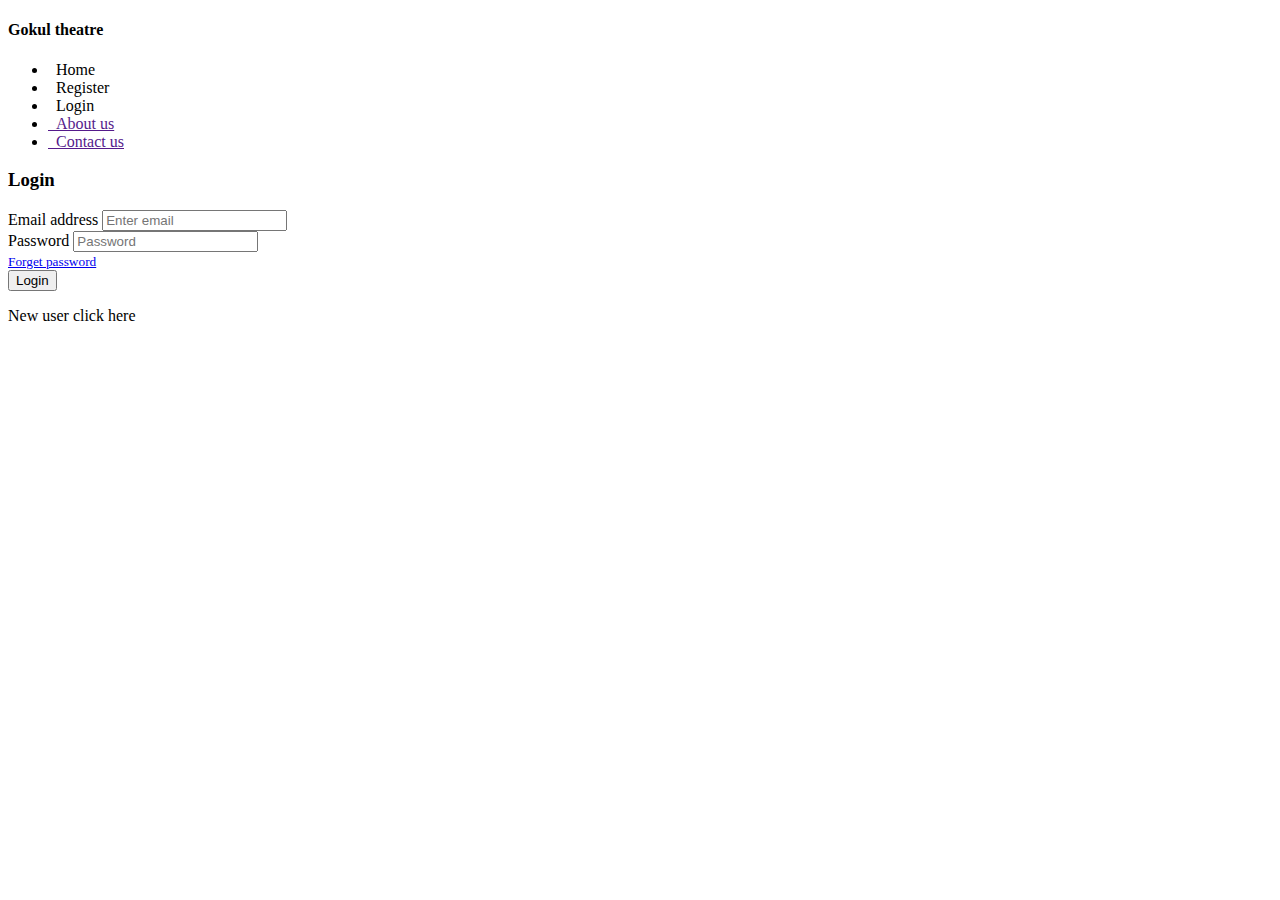
<file: FilmBookingWebsite2/src/main/resources/templates/login.html>
<!doctype html>
<html lang="en" xmlns:th="http://www.thymeleaf.org">
<head>
<meta charset="UTF-8" />
<title>Home</title>
<link rel="stylesheet" href="#" th:href="@{/css/bootstrap.css}" />
<link rel="stylesheet" href="#" th:href="@{/css/all.css}" />
<link rel="stylesheet" href="#" th:href="@{/css/index.css}" />
</head>
<body>

	<div class="container base">
		<div class="row base-row">
			<div class="col-3 menu">
			<div class="logo mb-5 text-center text-light bg-dark pt-1 pb-1">
			<h4>Gokul theatre</h4>
			</div>
				<ul class="list">
					<li><a th:href="@{/}"><i class="fas fa-home"></i>&nbsp;&nbsp;Home</a></li>
					<li><a th:href="@{/register}"><i class="fas fa-user-plus"></i>&nbsp;&nbsp;Register</a></li>
					<li><a th:classappend="${menu == 'login'} ? 'text-dark' : ' '" th:href="@{/loginForm}"><i class="fas fa-users"></i>&nbsp;&nbsp;Login</a></li>
					<li><a href=""><i class="fas fa-address-card"></i>&nbsp;&nbsp;About
							us</a></li>
					<li><a href=""><i class="fas fa-phone-square-alt"></i>&nbsp;&nbsp;Contact
							us</a></li>
				</ul>
			</div>
			<div class="col-9 login-form">
				<div class="login">
					<form action="processing" method="post">
						<div>
							<span th:text="${failed}"></span>
						</div>
						<div class="login-head">
						<h3>Login</h3>
						</div>
						<div class="form-group">
							<label for="exampleInputEmail1">Email address</label> <input
								type="email" class="form-control" id="exampleInputEmail1"
								aria-describedby="emailHelp" placeholder="Enter email"
								name="email">

						</div>
						<div class="form-group">
							<label for="exampleInputPassword1">Password</label> <input
								type="password" class="form-control" id="exampleInputPassword1"
								placeholder="Password" name="password">
						</div>
						<div class="forget">
					<small><span><a href="#">Forget password</a></span></small>
					</div>

						<button type="submit" class="btn btn-primary btn2">Login</button>
					</form>
					<div class="login-register">
					<p>New user <span><a th:href="@{/register}">click here</a></span></p>
					</div>
				</div>


			</div>
		</div>

	</div>
</body>
</html>
</file>
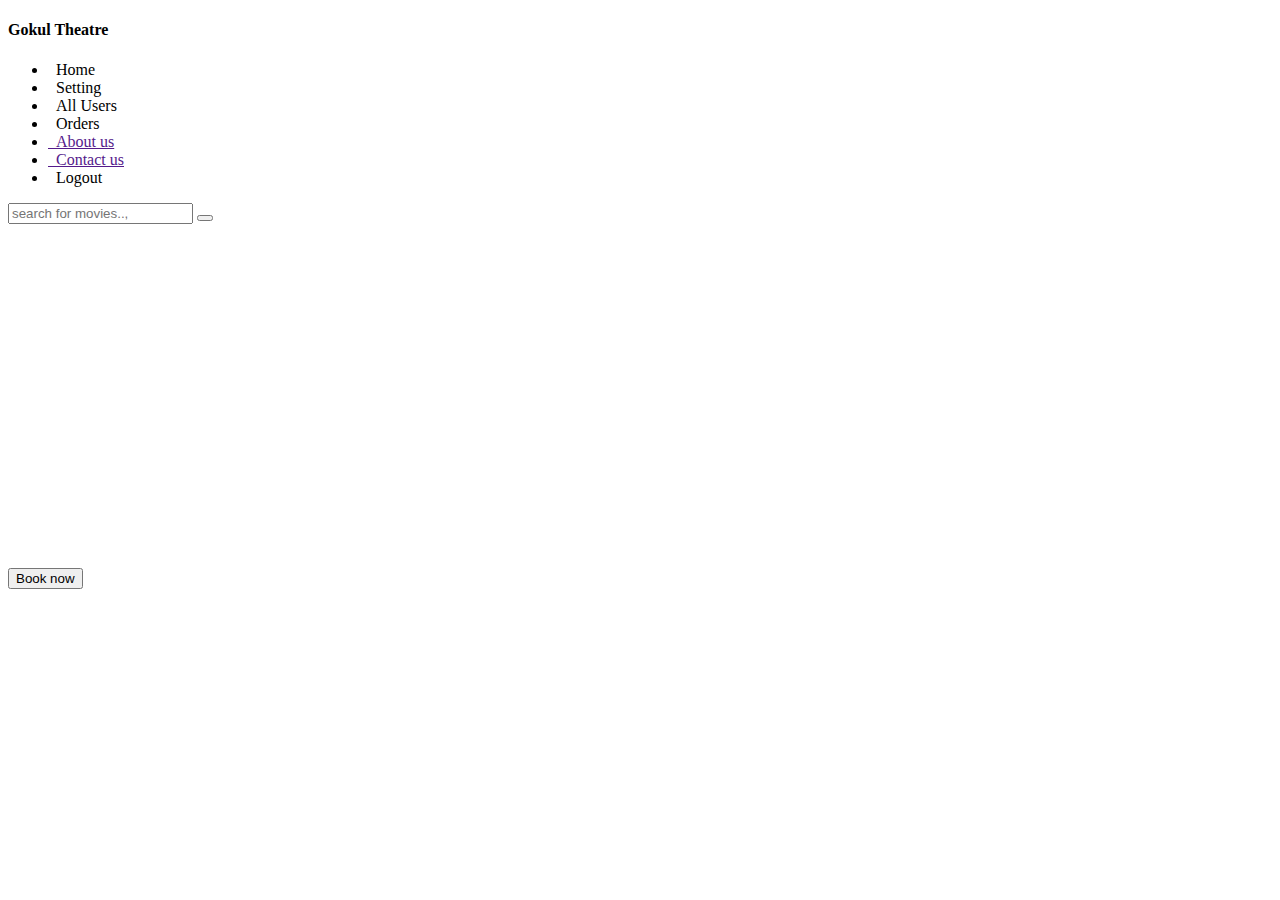
<file: FilmBookingWebsite2/src/main/resources/templates/main-dashboard.html>
<!doctype html>
<html lang="en" xmlns:th="http://www.thymeleaf.org">
<head>
<meta charset="UTF-8" />
<title>Home</title>
<link rel="stylesheet" href="#" th:href="@{/css/bootstrap.css}" />
<link rel="stylesheet" href="#" th:href="@{/css/all.css}" />
<link rel="stylesheet" href="#" th:href="@{/css/index.css}" />
</head>
<body>

	<div class="container base">
		<div class="row base-row">
			<div class="col-3 menu">
			<div class="logo mb-5 text-center text-light bg-dark pt-1 pb-1">
			<h4>Gokul Theatre</h4>
			</div>
				<ul class="list">
					<li><a th:classappend="${menu == 'home'} ? 'text-dark' : ' '" th:href="@{/home}"><i class="fas fa-home"></i>&nbsp;&nbsp;Home</a></li>
					<li><a th:href="@{/setting}"><i class="fas fa-cogs"></i>&nbsp;&nbsp;Setting</a></li>
					<li th:if="${session.user.bid==1}"><a
						th:href="@{/all-customers-records}"><i class="fas fa-users"></i>&nbsp;&nbsp;All
							Users</a></li>
					<li><a th:href="@{/order-history}"><i
							class="fas fa-history"></i>&nbsp;&nbsp;Orders</a></li>
					<li><a href=""><i class="fas fa-address-card"></i>&nbsp;&nbsp;About
							us</a></li>
					<li><a href=""><i class="fas fa-phone-square-alt"></i>&nbsp;&nbsp;Contact
							us</a></li>
					<li><a th:href="@{/logout}"><i class="fas fa-sign-out-alt"></i>&nbsp;&nbsp;Logout</a></li>
				</ul>
			</div>
			<div class="col-9 main-dashboard">

				<div class="main-dashboard-head">
					<form action="">
						<input type="text" placeholder="search for movies..," />
						<button>
							<i class="fa fa-search"></i>
						</button>

					</form>
					<div class="main-dashboard-right">
						<p>
							<span><i class="fas fa-user"></i></span>&nbsp;<span
								class="name-user" th:if="${session.user.name}"
								th:text="${session.user.name}"></span>&nbsp;&nbsp;&nbsp;&nbsp;&nbsp;<span><i
								class="fas fa-envelope"></i> <sup><i class="fas fa-sms"></i></sup></span>
						</p>
					</div>


				</div>
				<div class="notice">
				<h5 class="bg-warning text-light text-center"><span th:text="${message}"></span></h5>
				</div>
				<div class="before_main_section">
					<div class="card-section" th:each="movies : ${listMovie}">
						<form th:action="@{/booking-seat}" method="get">
							<img th:src="@{${'images/'+movies.image}}" height="280px" alt="" />
							<div class="card_body mt-1">
								<button class="btn btn-primary" type="submit" name="movieName" th:value="${movies.movieName}">Book
									now</button>
							</div>
						</form>
					</div>
					<!-- <div class="card-section">
						<form th:action="@{/booking-seat}" method="get">
							<img src="images/backgroung poster.jpeg" alt="" />
							<div class="card_body">
								<h5>Title</h5>
								<button class="btn btn-primary" type="submit" name="movieName" value="Sahil">Book
									now</button>
							</div>
						</form>
					</div>
					<div class="card-section">
						<form th:action="@{/booking-seat}" method="get">
							<img src="images/backgroung poster.jpeg" alt="" />
							<div class="card_body">
								<h5>Title</h5>
								<button class="btn btn-primary" type="submit" name="movieName" value="Sahil">Book
									now</button>
							</div>
						</form>
					</div>
					<div class="card-section">
						<form th:action="@{/booking-seat}" method="get">
							<img src="images/backgroung poster.jpeg" alt="" />
							<div class="card_body">
								<h5>Title</h5>
								<button class="btn btn-primary" type="submit" name="movieName" value="Sahil">Book
									now</button>
							</div>
						</form>
					</div>
					<div class="card-section">
						<form th:action="@{/booking-seat}" method="get">
							<img src="images/backgroung poster.jpeg" alt="" />
							<div class="card_body">
								<h5>Title</h5>
								<button class="btn btn-primary" type="submit" name="movieName" value="Sahil">Book
									now</button>
							</div>
						</form>
					</div>
					<div class="card-section">
						<form th:action="@{/booking-seat}" method="get">
							<img src="images/backgroung poster.jpeg" alt="" />
							<div class="card_body">
								<h5>Title</h5>
								<button class="btn btn-primary" type="submit" name="movieName" value="Sahil">Book
									now</button>
							</div>
						</form>
					</div> -->


				</div>
								<!-- <div class="before_main_section">
					<div class="card-section">
						<form th:action="@{/booking-seat}" method="get">
							<img src="images/backgroung poster.jpeg" alt="" />
							<div class="card_body">
								<h5>Title</h5>
								<button class="btn btn-primary" type="submit" name="movieName" value="Vishal">Book now</button>
							</div>
						</form>
					</div>
					<div class="card-section">
						<form th:action="@{/booking-seat}" method="get">
							<img src="images/backgroung poster.jpeg" alt="" />
							<div class="card_body">
								<h5>Title</h5>
								<button class="btn btn-primary" type="submit" name="movieName" value="Sahil">Book now</button>
							</div>
						</form>
					</div>
					<div class="card-section">
						<form action="">
							<img src="images/backgroung poster.jpeg" alt="" />
							<div class="card_body">
								<h5>Title</h5>
								<button class="btn btn-primary" type="submit">Book now</button>
							</div>
						</form>
					</div>
					
					
				</div> -->

			</div>
		</div>

	</div>

</body>
</html>
</file>
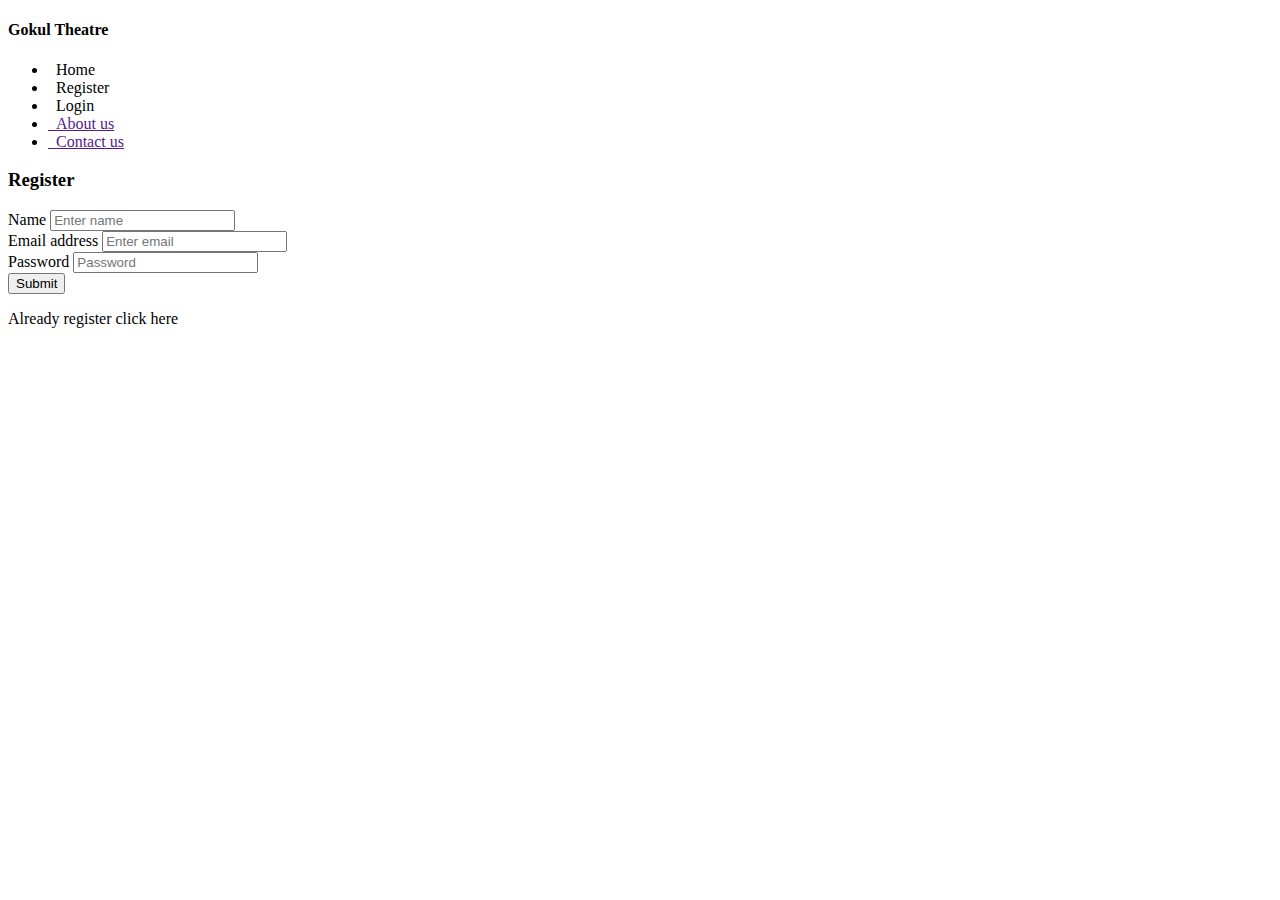
<file: FilmBookingWebsite2/src/main/resources/templates/register.html>
<!doctype html>
<html lang="en" xmlns:th="http://www.thymeleaf.org">
<head>
<meta charset="UTF-8" />
<title>Home</title>
<link rel="stylesheet" href="#" th:href="@{/css/bootstrap.css}" />
<link rel="stylesheet" href="#" th:href="@{/css/all.css}" />
<link rel="stylesheet" href="#" th:href="@{/css/index.css}" />
</head>
<body>

	<div class="container base">
		<div class="row base-row">
			<div class="col-3 menu">
			<div class="logo mb-5 text-center text-light bg-dark pt-1 pb-1">
			<h4>Gokul Theatre</h4>
			</div>
				<ul class="list">
					<li><a th:href="@{/}"><i class="fas fa-home"></i>&nbsp;&nbsp;Home</a></li>
					<li><a th:classappend="${menu == 'register'} ? 'text-dark' : ' '" th:href="@{/register}"><i class="fas fa-user-plus"></i>&nbsp;&nbsp;Register</a></li>
					<li><a th:href="@{/loginForm}"><i class="fas fa-users"></i>&nbsp;&nbsp;Login</a></li>
					<li><a href=""><i class="fas fa-address-card"></i>&nbsp;&nbsp;About
							us</a></li>
					<li><a href=""><i class="fas fa-phone-square-alt"></i>&nbsp;&nbsp;Contact
							us</a></li>
				</ul>
			</div>
			<div class="col-9 register-form">
				<div class="login">
					<form action="save" method="post">
					<div class="login-head">
						<h3>Register</h3>
						</div>
						<div class="form-group">
							<label for="exampleInputName">Name</label> <input type="text"
								class="form-control" id="exampleInputName"
								placeholder="Enter name" name="name">

						</div>

						<div class="form-group">
							<label for="exampleInputEmail1">Email address</label> <input
								type="email" class="form-control" id="exampleInputEmail1"
								name="email" placeholder="Enter email">

						</div>

						<div class="form-group">
							<label for="exampleInputPassword1">Password</label> <input
								type="password" class="form-control" id="exampleInputPassword1"
								placeholder="Password" name="password">
						</div>

						<button type="submit" class="btn btn-primary">Submit</button>
					</form>
					<div class="login-register">
						<p>
							Already register <span><a th:href="@{/loginForm}">click here</a></span>
						</p>
					</div>
				</div>


			</div>
		</div>

	</div>
</body>
</html>
</file>
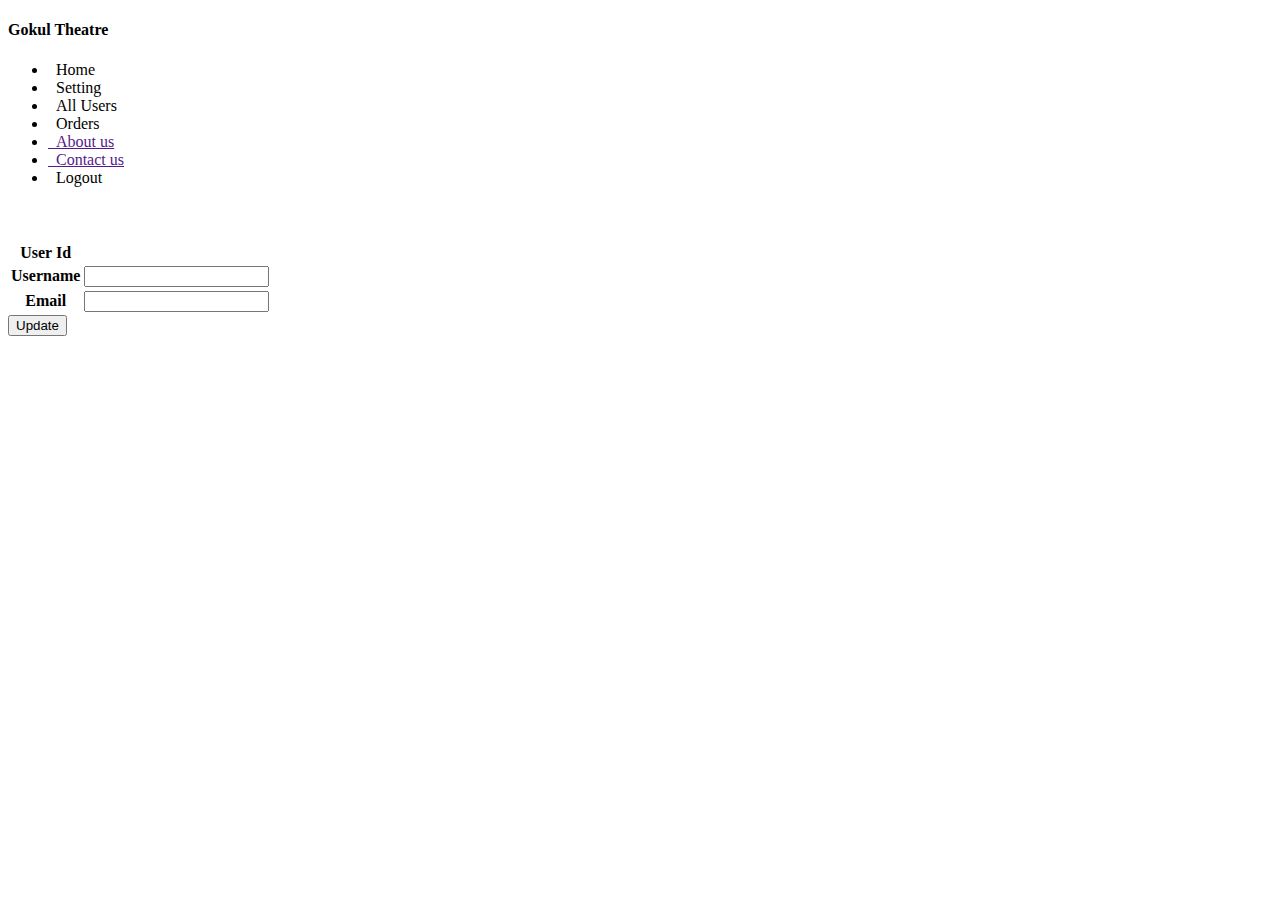
<file: FilmBookingWebsite2/src/main/resources/templates/update-details.html>
<!doctype html>
<html lang="en" xmlns:th="http://www.thymeleaf.org">
<head>
<meta charset="UTF-8" />
<title>Home</title>
<link rel="stylesheet" href="#" th:href="@{/css/bootstrap.css}" />
<link rel="stylesheet" href="#" th:href="@{/css/all.css}" />
<link rel="stylesheet" href="#" th:href="@{/css/index.css}" />
</head>
<body>

	<div class="container base">
		<div class="row base-row">
			<div class="col-3 menu">
			<div class="logo mb-5 text-center text-light bg-dark pt-1 pb-1">
			<h4>Gokul Theatre</h4>
			</div>
				<ul class="list">
					<li><a th:href="@{/home}"><i class="fas fa-home"></i>&nbsp;&nbsp;Home</a></li>
					<li><a th:classappend="${menu == 'setting'} ? 'text-dark' : ' '" th:href="@{/setting}"><i class="fas fa-cogs"></i>&nbsp;&nbsp;Setting</a></li>
					<li th:if="${session.user.bid==1}"><a
						th:href="@{/all-customers-records}"><i class="fas fa-users"></i>&nbsp;&nbsp;All
							Users</a></li>
					<li><a th:href="@{/order-history}"><i
							class="fas fa-history"></i>&nbsp;&nbsp;Orders</a></li>
					<li><a href=""><i class="fas fa-address-card"></i>&nbsp;&nbsp;About
							us</a></li>
					<li><a href=""><i class="fas fa-phone-square-alt"></i>&nbsp;&nbsp;Contact
							us</a></li>
					<li><a th:href="@{/logout}"><i class="fas fa-sign-out-alt"></i>&nbsp;&nbsp;Logout</a></li>
				</ul>
			</div>
			<div class="col-9 history">
				<div class="history-section">
					<div class="history-head">
						<p>
							<span><i class="fas fa-user"></i></span>&nbsp;<span
								class="name-user" th:if="${session.user.name}"
								th:text="${session.user.name}"></span>&nbsp;&nbsp;&nbsp;&nbsp;&nbsp;<span><i
								class="fas fa-envelope"></i> <sup><i class="fas fa-sms"></i></sup></span>
						</p>
					</div>

					<div class="setting-details">
						<form th:action="@{/setting/update-details}" method="post">
							<table class="table table-borderless">
								<tbody>
									<tr>
										<th>User Id</th>
										<td><span th:text="${session.user.bid}"></span></td>

									</tr>
									<tr>
										<th>Username</th>
										<td><input type="text" name="name"
											th:value="${session.user.name}" /></td>

									</tr>
									<tr>
										<th>Email</th>
										<td><input type="text" name="email"
											th:value="${session.user.email}" /></td>

									</tr>

								</tbody>
							</table>
							<div class="btn5 text-center">
								<button class="btn btn-primary" type="submit">Update</button>
							</div>


						</form>
					</div>


				</div>
			</div>
		</div>

	</div>

	<!-- <script th:inline="javascript">
	let str = [[${list1}]];
	let obj = JSON.parse(str);
	console.log(obj.seat);
	document.write(obj);
	
	</script> -->
</body>
</html>
</file>
<file: Employe_register/src/main/webapp/styles.css>
@charset "ISO-8859-1";

#container
{
	margin: 100px 35%;
	border: 2px solid black;
	border-radius: 2px;
	padding: 50px;
	
	font-family: cursive;
	background-color:#04aa6d;
	
	
}

label,input,option
{
	font-family: cursive;
	
}

label,input,select
{
	margin-bottom: 20px;
}



a
{
	text-decoration: none;
	cursor: pointer;
}
h1
{
	margin-top: 0px;
	margin-bottom: 50px
}
.btn
{
	background-color: white;
	border: 3px solid #4CAF50;
	color: black;
	padding: 5px;
	border-radius: 5px;
	margin-left: 100px;
	
	
}

.btn:hover
{
	background-color: #f2f2f2;
}
</file>
